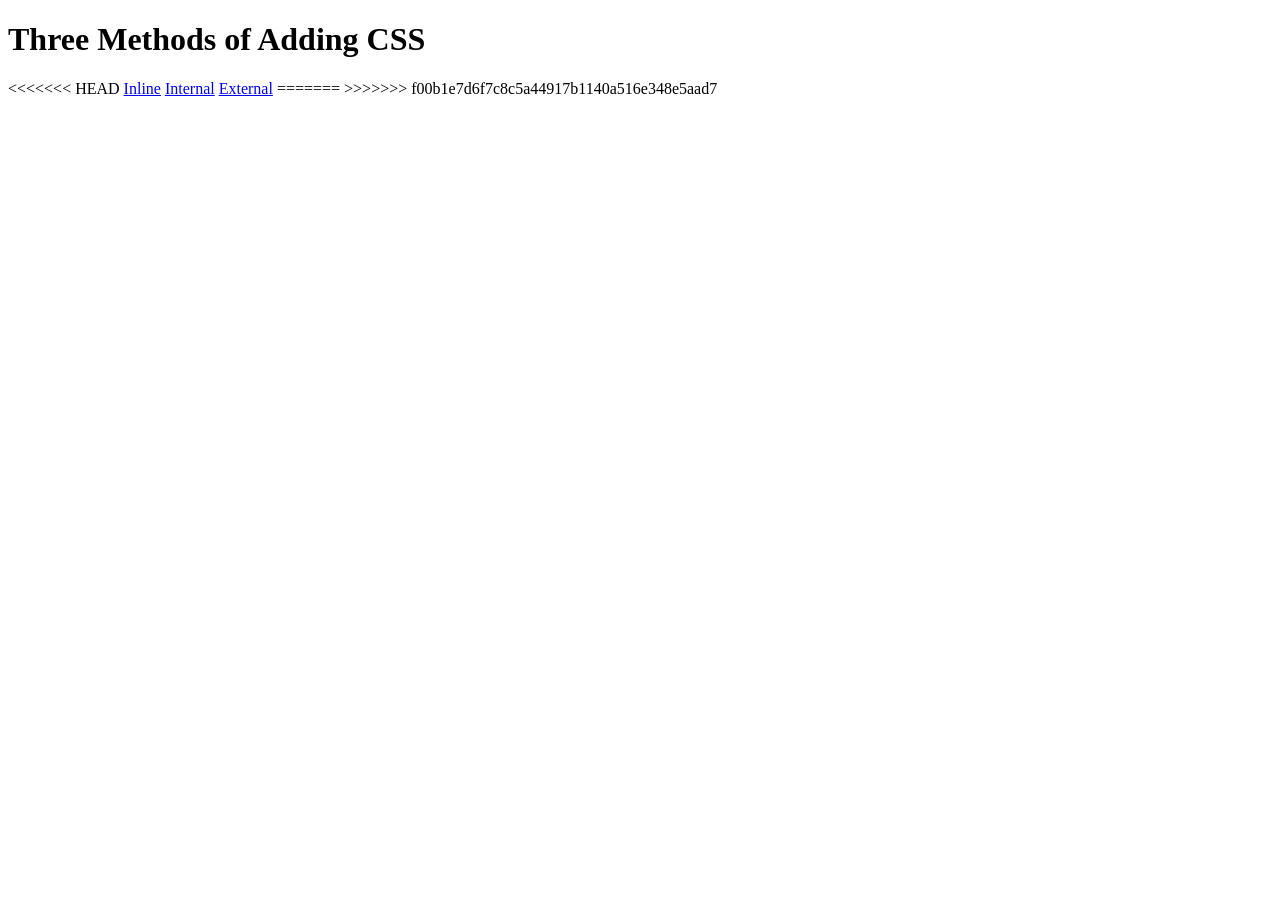
<file: day-43/5.1. Adding CSS/index.html>
<!DOCTYPE html>
<html lang="en">

<head>
  <meta charset="UTF-8">
  <title>Adding CSS</title>
</head>

<body>
  <h1>Three Methods of Adding CSS</h1>
<<<<<<< HEAD
    <a href='inline.html'>Inline</a>
    <a href='internal.html'>Internal</a>
    <a href='external.html'>External</a>
=======
  <!-- Create 3 Links to The 3 Webpages: inline, internal and external -->
>>>>>>> f00b1e7d6f7c8c5a44917b1140a516e348e5aad7
</body>

</html>
</file>
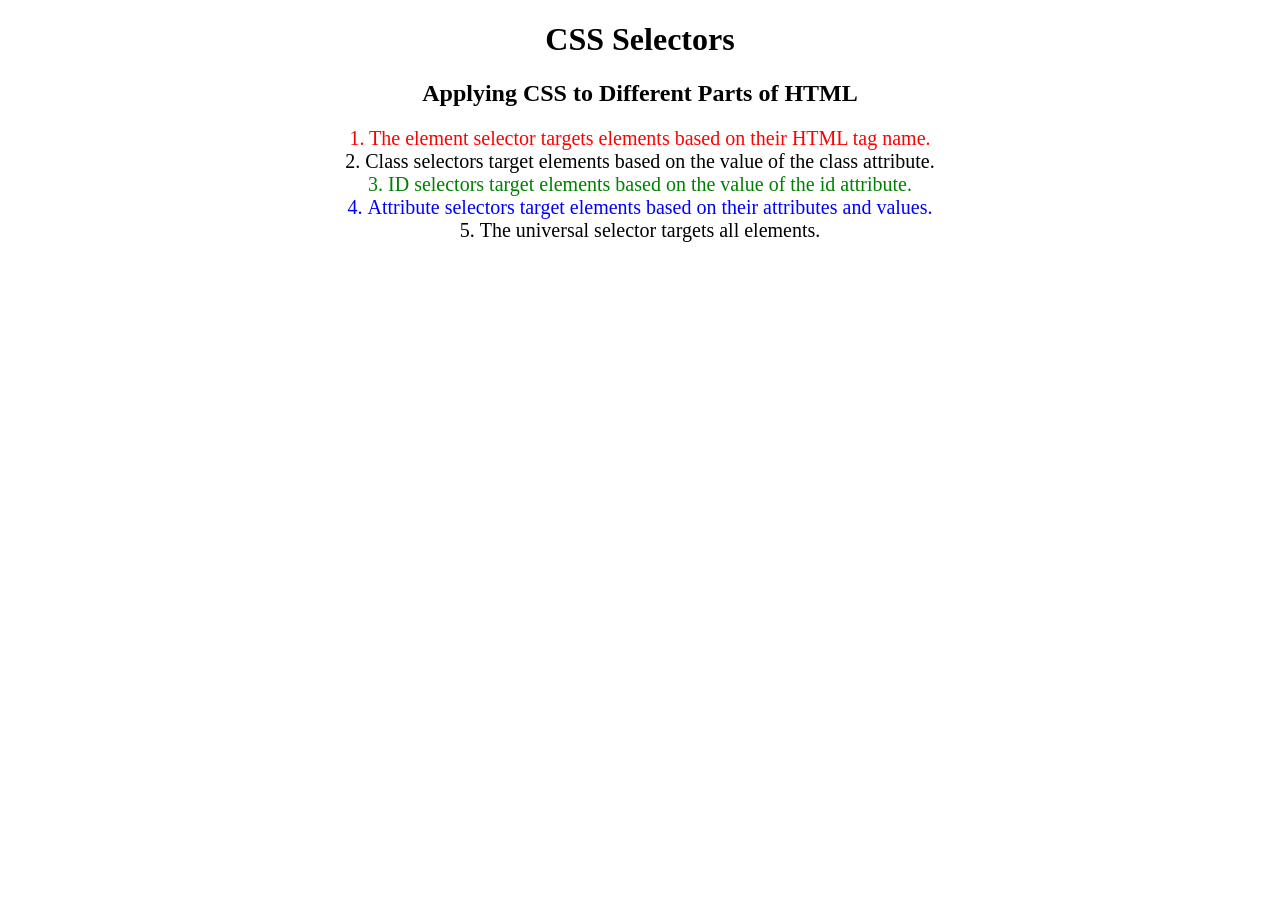
<file: day-43/5.3 CSS Selectors/index.html>
<!DOCTYPE html>
<html lang="en">

<head>
  <meta charset="UTF-8">
  <title>CSS Selectors</title>
  <link rel="stylesheet" href="./style.css" />
</head>

<body>
  <h1>CSS Selectors</h1>
  <h2>Applying CSS to Different Parts of HTML</h2>
  <!-- TODO 1: Set the CSS for all paragraph tags to "color: red" -->
  <p class="note">1. The element selector targets elements based on their HTML tag name.</p>

  <ol>
    <!-- TODO 2: Set the CSS for all elements with a class of "note" to "font-size: 20px" -->
    <li class="note" value="2">Class selectors target elements based on the value of the class attribute.</li>

    <!-- TODO 3: Set the CSS for the element with an id of "id-selector-demo" to "color: green" -->
    <li class="note" id="id-selector-demo" value="3">ID selectors target elements based on the value of the id
      attribute.</li>

    <!-- TODO 4: Set the CSS for the li elements that have the "value" attribute set to "4" to have "color: blue" -->
    <li class="note" value="4">Attribute selectors target elements based on their attributes and values.</li>

    <!-- TODO 5: Set all elements to have "text-align: center" -->
    <li class="note" value="5">The universal selector targets all elements.</li>
  </ol>
</body>

</html>
</file>
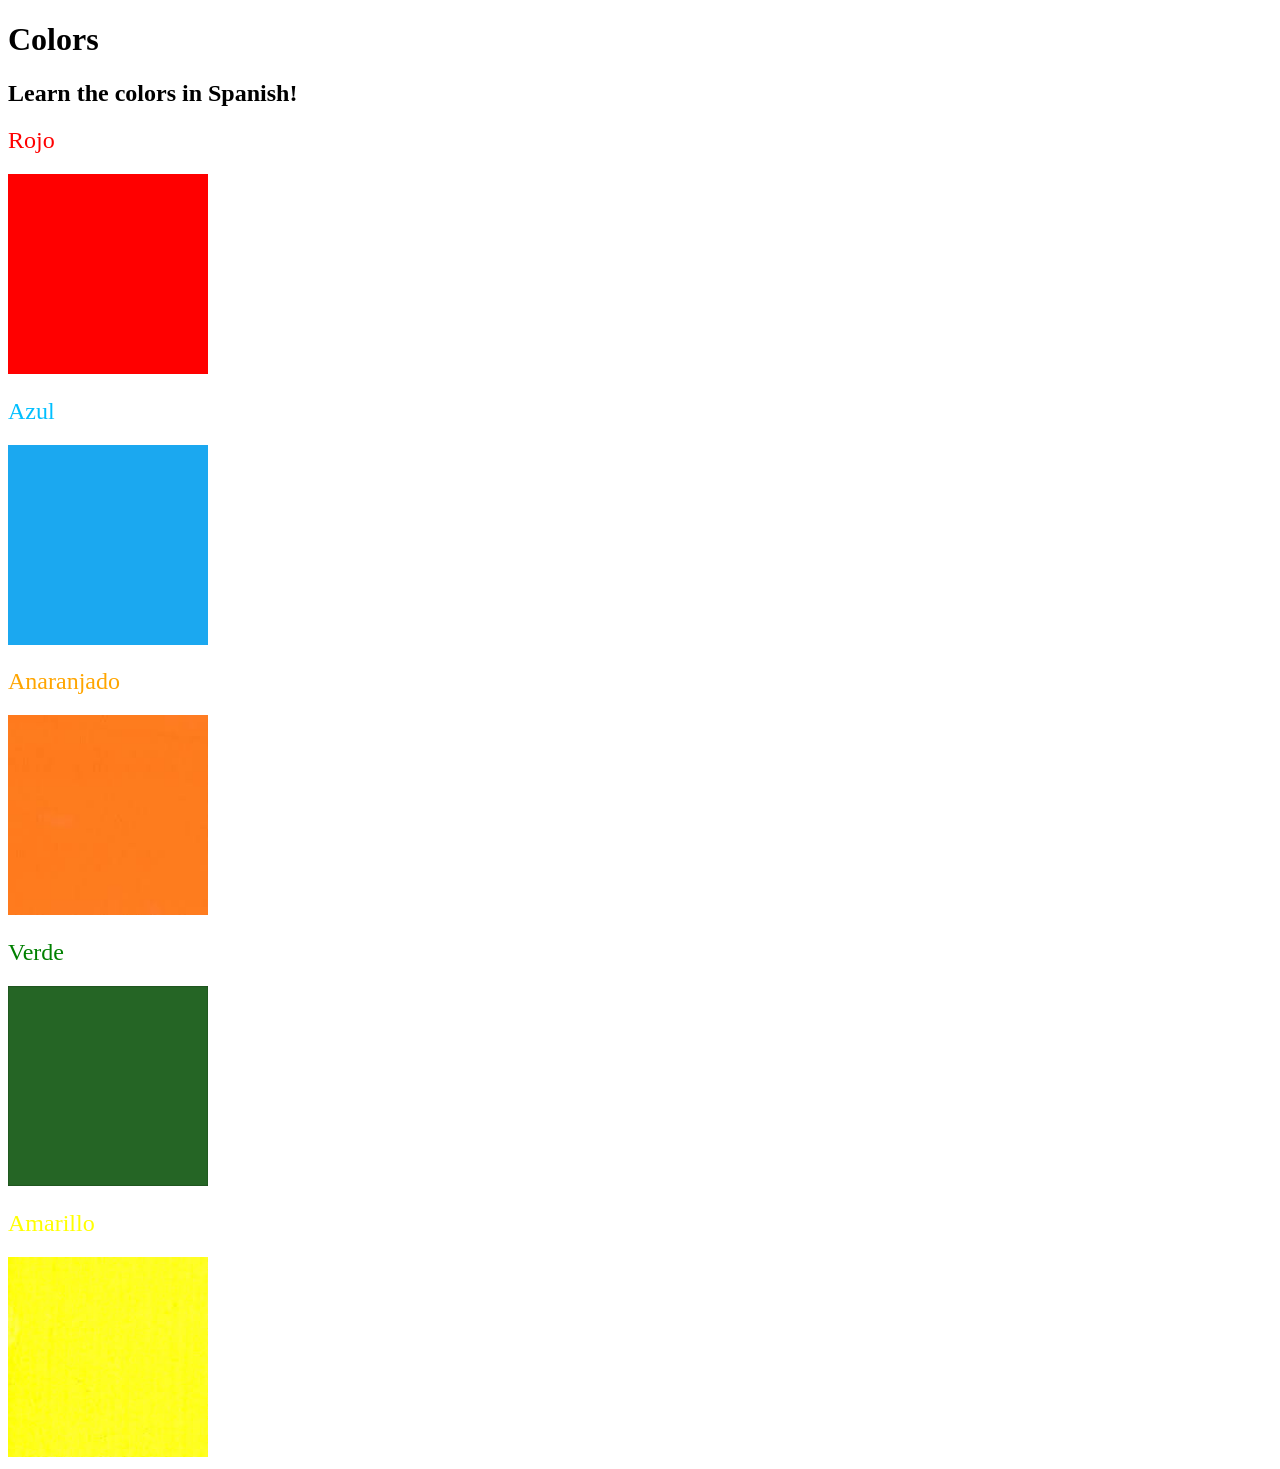
<file: day-43/5.4 Color Vocab Project/index.html>
<!DOCTYPE html>
<html lang="en">

<head>
  <meta charset="UTF-8">
  <title>Spanish Vocabulary</title>
  <link rel="stylesheet" href="./style.css" />
</head>

<body>
  <h1>Colors</h1>
  <h2>Learn the colors in Spanish!</h2>
  <h2 class="color-title" id="red">Rojo</h2>
  <img class="color" src="./assets/images/red.png" alt="red" />

  <h2 class="color-title" id="blue">Azul</h2>
  <img src="./assets/images/blue.png" alt="blue" />

  <h2 class="color-title" id="orange">Anaranjado</h2>
  <img src="./assets/images/orange.png" alt="orange" />

  <h2 class="color-title" id="green">Verde</h2>
  <img src="./assets/images/green.png" alt="green" />

  <h2 class="color-title" id="yellow">Amarillo</h2>
  <img src="./assets/images/yellow.png" alt="yellow" />
</body>

</html>

<!-- 
TODOs
IMPORTANT: You should not need to make ANY CHANGES to index.html
All code should be written in your CSS file.

1. Create a CSS file and incorporate it as an external stylesheet.
2. Use CSS to style each of the color titles to meaning. 
Hint: Use the id to help if you don't know the words in spanish.
3. Use CSS to change all the color titles to have "font-weight: normal;"
4. Use CSS (not HTML) to make all the images 200px heigh and 200px wide. 
Hint: 
https://developer.mozilla.org/en-US/docs/Web/CSS/height
https://developer.mozilla.org/en-US/docs/Web/CSS/width
-->
</file>
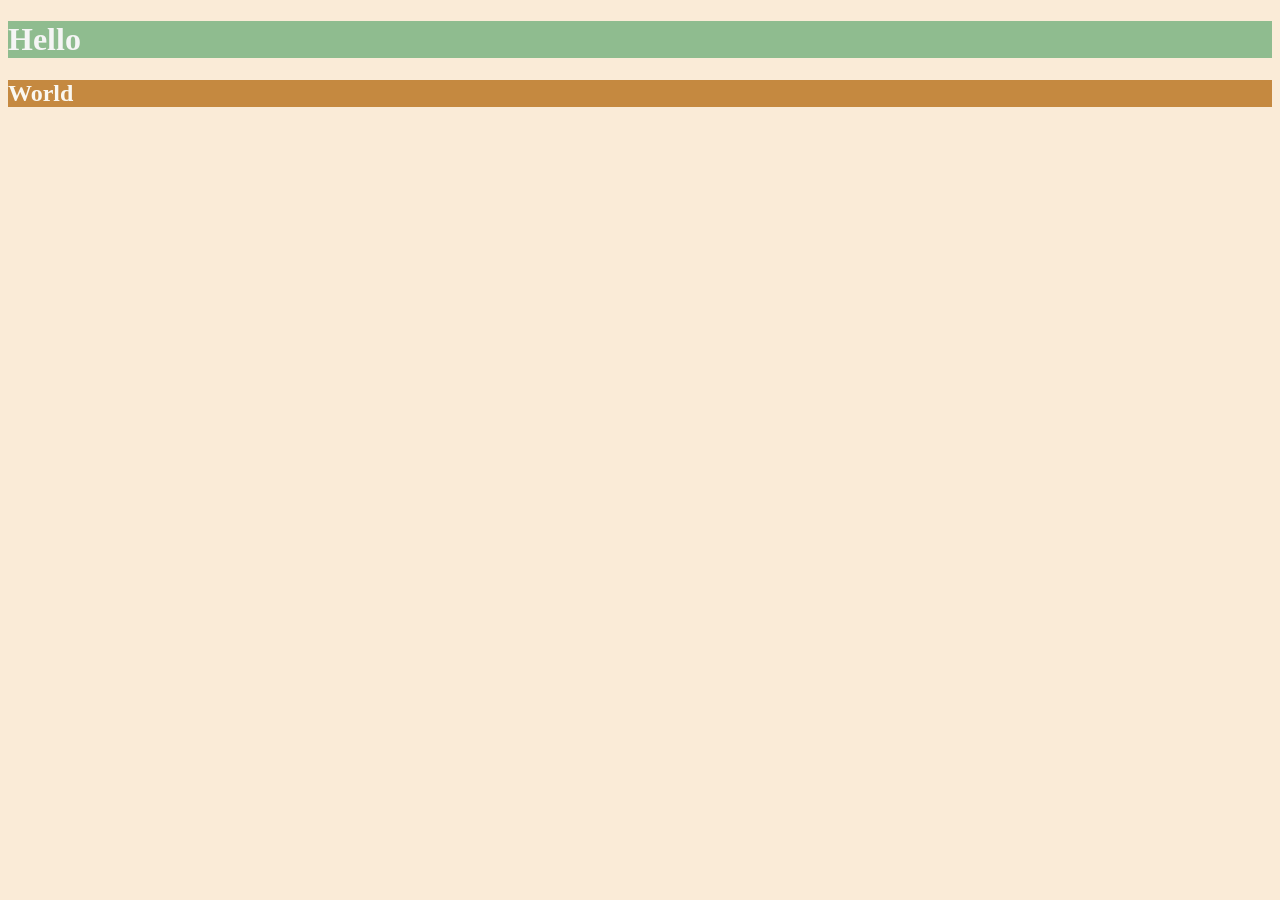
<file: day-44/6.0 CSS Colors/index.html>
<!DOCTYPE html>
<html lang="en">

<head>
  <meta charset="UTF-8">
  <title>Colors</title>
  <style>
  /* Write your CSS code here. */
    /* 1. Make the background of the webpage "antiquewhite"
    2. Make the h1 "whitesmoke"
    3. Make the background of the h1 "darkseagreen"
    4. Make the h2 #FAF8F1
    5. Make the background of the h2 "#C58940" */
    html {
      background-color: antiquewhite;
    }
    h1 {
      color: whitesmoke;
      background-color: darkseagreen;
    }
    h2 {
      color: #FAF8F1;
      background-color: #C58940;
    }
  </style>
</head>

<body>
  <h1>Hello</h1>
  <h2>World</h2>
</body>

</html>
</file>
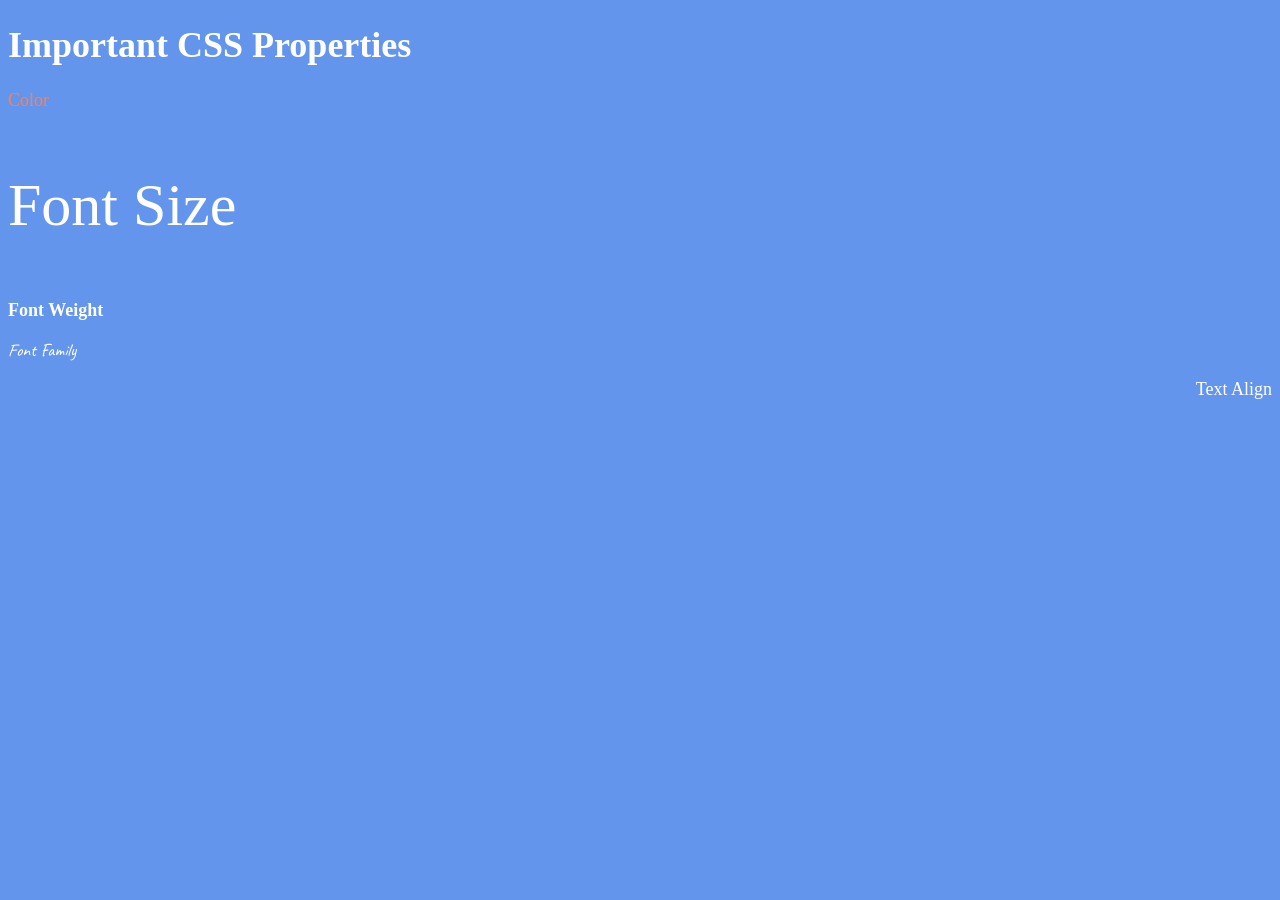
<file: day-44/6.1 Font Properties/index.html>
<!DOCTYPE html>
<html lang="en">

<head>
  <meta charset="UTF-8">
  <title>CSS Properties</title>
  <style>
    body {
      background-color: cornflowerblue;
      color: white;
      font-size: 18px;
    }
    html {
      font-size: 30px;
    }
    #color {
      color: coral;
    }
    #font-size {
      font-size: 2rem
    }
    #font-weight {
      font-weight: 900;
    }
    #font-family {
      font-family: Caveat, cursive;
      font-weight: 400;
    }
    #text-align {
      text-align: right;
    }
  </style>
  <link rel="preconnect" href="https://fonts.googleapis.com">
  <link rel="preconnect" href="https://fonts.gstatic.com" crossorigin>
  <link href="https://fonts.googleapis.com/css2?family=Caveat:wght@400..700&display=swap" rel="stylesheet">
</head>

<body>
  <h1>Important CSS Properties</h1>
  <p id='color'>Color</p>
  <p id='font-size'>Font Size</p>
  <p id='font-weight'>Font Weight</p>
  <p id='font-family'>Font Family</p>
  <p id='text-align'>Text Align</p>

  <!-- TODOs
  1. Change the color of <p>Color</p> to "coral" color.
  2. Change the font size of <p>Font Size</p> to 2X the size of the root font size.
  3. Change the font weight of <p>Font Weight</p> to 900.
  4. Change the font family of <p>Font Family</p> to the Google font Caveat with regular (400) font weight.
  Link: https://fonts.google.com/specimen/Caveat
  5. Change the <p>Text Align</p> to right align.
  6. Change the the root (html element) font size to 30px -->
</body>

</html>
</file>
<file: day-43/5.3 CSS Selectors/style.css>
ol {
  margin-left: -40px;
  margin-top: -20px;
  list-style-position: inside;
}

/* Write your CSS below, don't change the rules above. */

p {color: red;}
.note {font-size: 20px}
#id-selector-demo {color: green}
li[value='4'] {color: blue}
* {text-align: center}
</file>
<file: day-43/5.4 Color Vocab Project/style.css>
#red {color: red;}
#blue {color: deepskyblue ;}
#orange {color: orange;}
#green {color: green;}
#yellow {color: yellow;}

.color-title {font-weight: normal;}

img {
    width:200px;
    height:200px;
}
</file>
